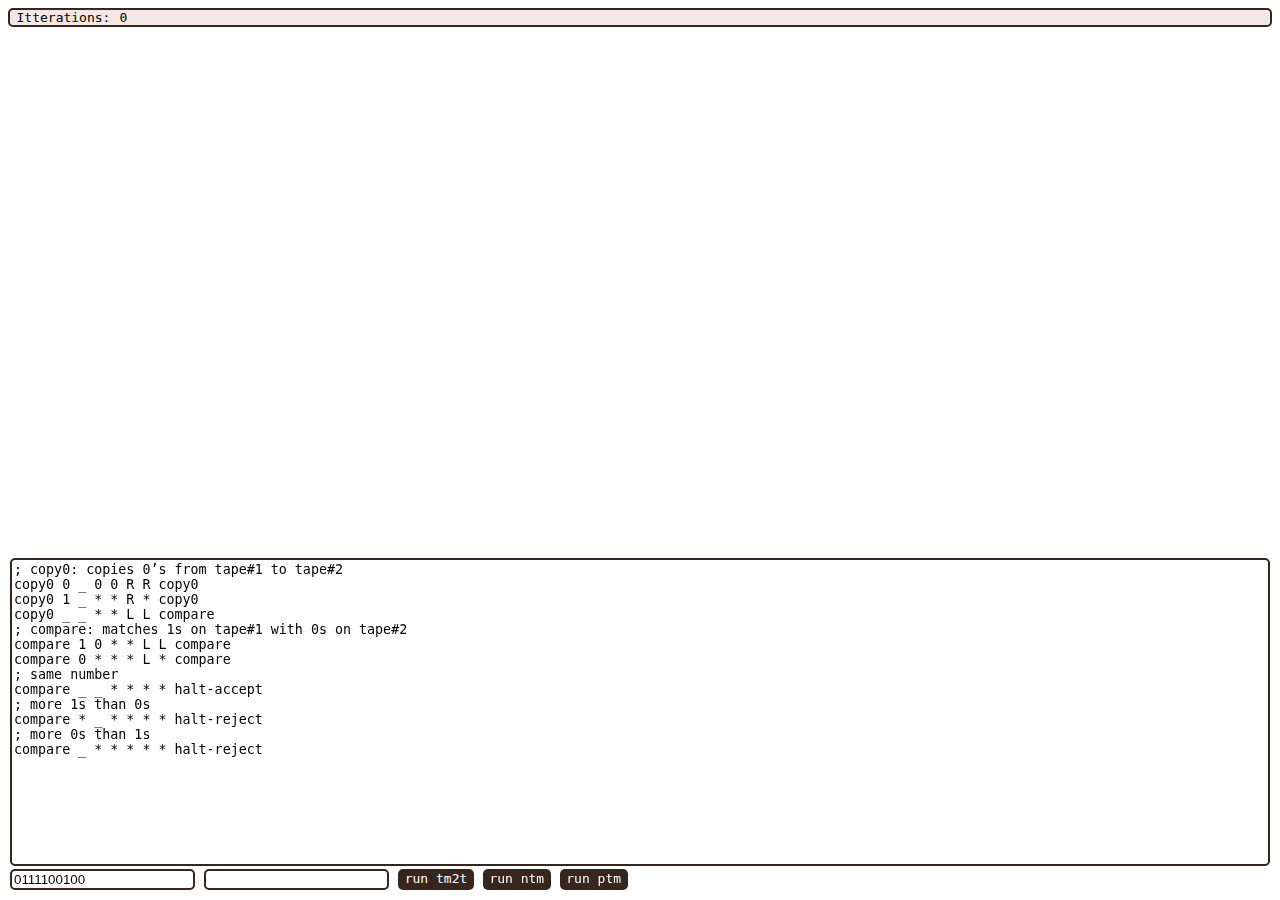
<file: NTM/index.html>
<!DOCTYPE html>
<html lang="en" dir="ltr">
  <head>
    <meta charset="utf-8">
    <title>TM+</title>
    <link href = "../tape-style.css" rel = "stylesheet"></link>
  </head>
  <body>
    <div class = "count row">
      <div>Itterations: </div> <div id = "count">0</div>
    </div>
    <div class = "tapes">

    </div>
    <div class = "input">
      <textarea id = "tm" name="name" rows="20" cols="70">
; copy0: copies 0’s from tape#1 to tape#2
copy0 0 _ 0 0 R R copy0
copy0 1 _ * * R * copy0
copy0 _ _ * * L L compare
; compare: matches 1s on tape#1 with 0s on tape#2
compare 1 0 * * L L compare
compare 0 * * * L * compare
; same number
compare _ _ * * * * halt-accept
; more 1s than 0s
compare * _ * * * * halt-reject
; more 0s than 1s
compare _ * * * * * halt-reject
      </textarea>
      <div class = "row ibox1">
        <input value = "0111100100" id = "text"  />
        <input value = "" id = "text2"  />
        <div onclick = "run('tm2t')" key = "2" class = "btn">run tm2t</div>
        <div onclick = "run('ntm')" key = "1" class = "btn">run ntm</div>
        <div onclick = "run('ptm')" key = "p" class = "btn">run ptm</div>
      </div>
      <div class = "row ibox2">
          <div onclick = "step()" key = "s" class = "btn">step</div>
          <div onclick = "exit()" key = "e" class = "btn">exit</div>
          <div onclick = "complete()" key = "c" class = "btn">complete</div>
          <div onclick = "anim()" key = "a" class = "btn">animate </div>
          <div>
            steps:
          </div>
          <input type = "number" value = "1" id = "numsteps"  />
          <div>
          </div>
          <div id = "stats"></div>
        </div>
    </div>
  </body>

 <script type="module">
    import * as NTM from "./n-turing.js"
    import * as TM2 from "./2-tape-turing.js"

    let inputbox = document.querySelector(".input");
    let tm_input = document.querySelector("#tm");
    let text_input = document.querySelector("#text");
    let text2_input = document.querySelector("#text2");
    let stats = document.querySelector("#stats");
    let tapes = document.querySelector(".tapes");
    let itt = document.querySelector("#count");
    let numsteps = document.querySelector("#numsteps");

    // update cookies
    let tm_t = localStorage.getItem("tm");
    let text_t = localStorage.getItem("text");
    let text2_t = localStorage.getItem("text2");
    if (tm_t) tm_input.value = tm_t;
    if (text_t) text_input.value = text_t;
    if (text2_t) text2_input.value = text2_t;

    // scroll functionality
    let x = 0;
    window.addEventListener("wheel", (e) => {
      let angle = Math.atan(Math.abs(e.deltaY/e.deltaX))*180/Math.PI;
      if (angle < 45) {
        x += e.deltaX;
        tapes.style.setProperty("--tcx", x+"px");
      }
    })
    window.addEventListener("keydown", (e) => {
      if (isInput()) {
        if (e.key == "Tab") {
          e.preventDefault();
          insert('\t');
        }
      } else {
        switch(e.key) {
          case "s": step(); break;
          case "c": complete(); break;
          case "e": exit(); break;
          case "a": animate(); break;
          case "1": run("ntm"); break;
          case "2": run("tm2t"); break;
          case "p": run("ptm"); break;
        }
      }
    })


    function isInput(el = document.activeElement) {
      return (el.tagName == "INPUT" || el.tagName == "TEXTAREA");
    }
    function insert(text) {
      let s = tm_input.selectionStart;
      let e = tm_input.selectionEnd;
      console.log(s, e);
      let value = tm_input.value;
      value = value.slice(0, s) + text + value.slice(e, value.length);
      let e2 = s + text.length;
      tm_input.value = value;
      tm_input.click();
      tm_input.selectionStart = e2;
      tm_input.selectionEnd = e2;
    }
    function selectLine(i) {
      setTimeout(() => {
        tm_input.focus();
        tm_input.onfocus = () => {
          let lines = [...tm_input.value.matchAll("\n")];
          let si = 0;
          if (i > 0) {
            si = lines[i-1].index + 1;
          }
          let ei = lines[i].index;
          tm_input.selectionStart = si;
          tm_input.selectionEnd = ei;
        }
      }, 0)
    }


    const SIMTYPES = {
      ntm: {
        simulate: (tm, str) => NTM.simulate(tm, str, false),
        render: (ss) => {
          let html = "";
          for (let [state, t] of ss) {
            t.log(state);
            html += t.getHtml(state);
          }
          tapes.innerHTML = html;
        }
      },
      ptm: {
        simulate: (tm, str) => NTM.simulate(tm, str, true),
        render: (ss) => {
          let html = "";
          for (let [state, t] of ss) {
            t.log(state);
            html += t.getHtml(state);
          }
          tapes.innerHTML = html;
        }
      },
      tm2t: {
        simulate: TM2.simulate,
        render: (ss) => {
          let [state, t1, t2] = ss;
          t1.log(state);
          t2.log(state);
          tapes.innerHTML = t1.getHtml(state) + t2.getHtml("");
        }
      }
    }

    let next_step = null;
    let running = false;
    function run(type){
      document.body.toggleAttribute("accept", false);
      document.body.toggleAttribute("reject", false);
      tapes.style.setProperty("margin-bottom", (inputbox.clientHeight + 15) + "px")
      let text2 = text2_input.value;
      let text = text_input.value;
      let tm = tm_input.value;
      localStorage.setItem("tm", tm);
      localStorage.setItem("text", text);
      localStorage.setItem("text2", text2);

      let simx = SIMTYPES[type];

      let sim_next = null;
      try {
        sim_next = simx.simulate(tm, text, text2);
      } catch (e) {
        selectLine(e.line);
        alert(`Error parsing TM ${type.toUpperCase()}\n${e}`);
        return;
      }

      stats.innerHTML = `#states: ${sim_next.tm.states.length} rules: ${sim_next.tm.ruleCount}`
      exited = false;
      next_step = () => {
        try {
          let [ss, i, accept, cont] = sim_next();
          itt.innerHTML = i;
          simx.render(ss);
          if (!cont) {
            running = false;
            inputbox.toggleAttribute("running", false)
            document.body.toggleAttribute("accept", accept);
            document.body.toggleAttribute("reject", !accept);
          }
          return cont;
        } catch(e) {
          alert("An error occured");
          console.log(e);
          inputbox.toggleAttribute("running", false)
          running = false;
          return false;
        }
      }
      running = true;
      inputbox.toggleAttribute("running", true)
      next_step();
    }
    function complete() {
      if (!running) return;
      let cont = true;
      while(cont && !exited){
        cont = next_step()
      }
    }
    async function animate() {
      if (!running) return;
      let cont = true;
      while(cont && !exited){
        cont = next_step()
        await new Promise(function(resolve, reject) {
          setTimeout(resolve, 70);
        });
      }
    }
    let exited = false;
    function exit(){
      if (!running) return;
      exited = true;
      running = false;
      next_step = null;
      inputbox.toggleAttribute("running", false)
    }

    function step(){
      if (!running) return;
      let n = parseInt(numsteps.value)
      if (Number.isNaN(n)) n = 1;
      let cont = true;
      for (let i = 0; cont && (i < n); i++) cont = next_step();
    }

    window.run = run;
    window.exit = exit;
    window.complete = complete;
    window.anim = animate;
    window.step = step;
  </script>

  <style>
    body {
      font-family: monospace;
      overflow-x: hidden;
    }

    textarea,
    pre {
        -moz-tab-size : 2;
          -o-tab-size : 2;
             tab-size : 2;
    }

    textarea {
      width: calc(100% - 4*var(--b1));
      padding: var(--b1);
      resize: none;
      border-radius: 5px;
      border: var(--b1) solid var(--c1);
    }
    input {
      border-radius: 5px;
      border: var(--b1) solid var(--c1);
      outline: none;
    }

    .btn {
      cursor: pointer;
      background: var(--c1);
      color: white;
      border-radius: 5px;
      padding: 0 0.5em;
      padding-bottom: 0.1em;
      line-height: 1.5em;
      position: relative;
    }
    .btn:hover::after {
      display: flex;
      background: var(--c1);
      color: white;
      border-radius: 5px;
      position: absolute;
      line-height: 1.5em;
      padding-bottom: 0.1em;
      content: ' (' attr(key) ')';
      top: 0;
      left: 50%;
      transform: translate(-50%, calc(-100% - 3px));
    }


    .row {
      display: flex;
      gap: 0.7em;
      align-items: center;
    }
    .input {
      position: fixed;
      bottom: 0;
      margin: 10px;
      left: 0;
      right: 0;
    }
    .input[running] .ibox1 {
      display: none;
    }
    .input:not([running]) .ibox2 {
      display: none;
    }
  </style>
</html>
</file>
<file: tape-style.css>
:root {
  font-family: monospace;
  --c1: #36261e;
  --c2: #f3e8e3;
  --b1: 2px;
  --b2: 2px;
  --tcx: 0px;
}
*[accept]{
  --c2: #c2e8c0;
}
*[reject]{
  --c2: #e8c4c0;
}

.count {
  border: var(--b2) solid var(--c1);
  border-radius: 5px;
  background: var(--c2);
  display: inline-block;
  padding-left: 0.5em;
  margin-bottom: 0.5em;
  font-family: monospace;
}

.tapes {
  width: 100%;
  --ts: 20px;
  display: flex;
  flex-direction: column;
  gap: 2px;
  font-family: monospace;
}

.tape {
  position: relative;
  height: calc(var(--ts));
  background: var(--c2);
  border: var(--b2) solid var(--c1);
  border-radius: 5px;
  overflow: hidden;
}

.tape-ref-pos {
  position: absolute;
  height: var(--ts);
  top: 0;
  left: calc(25% + var(--tcx));
}

.tape-ref {
  position:relative;
}
.t-cell[head] {
  background: var(--c1);
  color: white;
}

*[state="halt-reject"] .tape-state{
  color: red;
}

*[state="halt-accept"] .tape-state{
  color: green;
}

.tape-state {
  position: absolute;
  left: 5px;
  line-height: var(--ts);
}

.t-cell {
  --x: 0;
  font-size: calc(0.8*var(--ts));
  text-align: center;
  line-height: calc(var(--ts));
  width: calc(var(--ts));
  height: calc(var(--ts));
  position: absolute;
  transform: translate(-50%, 0);
  left: calc(var(--x) * var(--ts));
}
</file>
